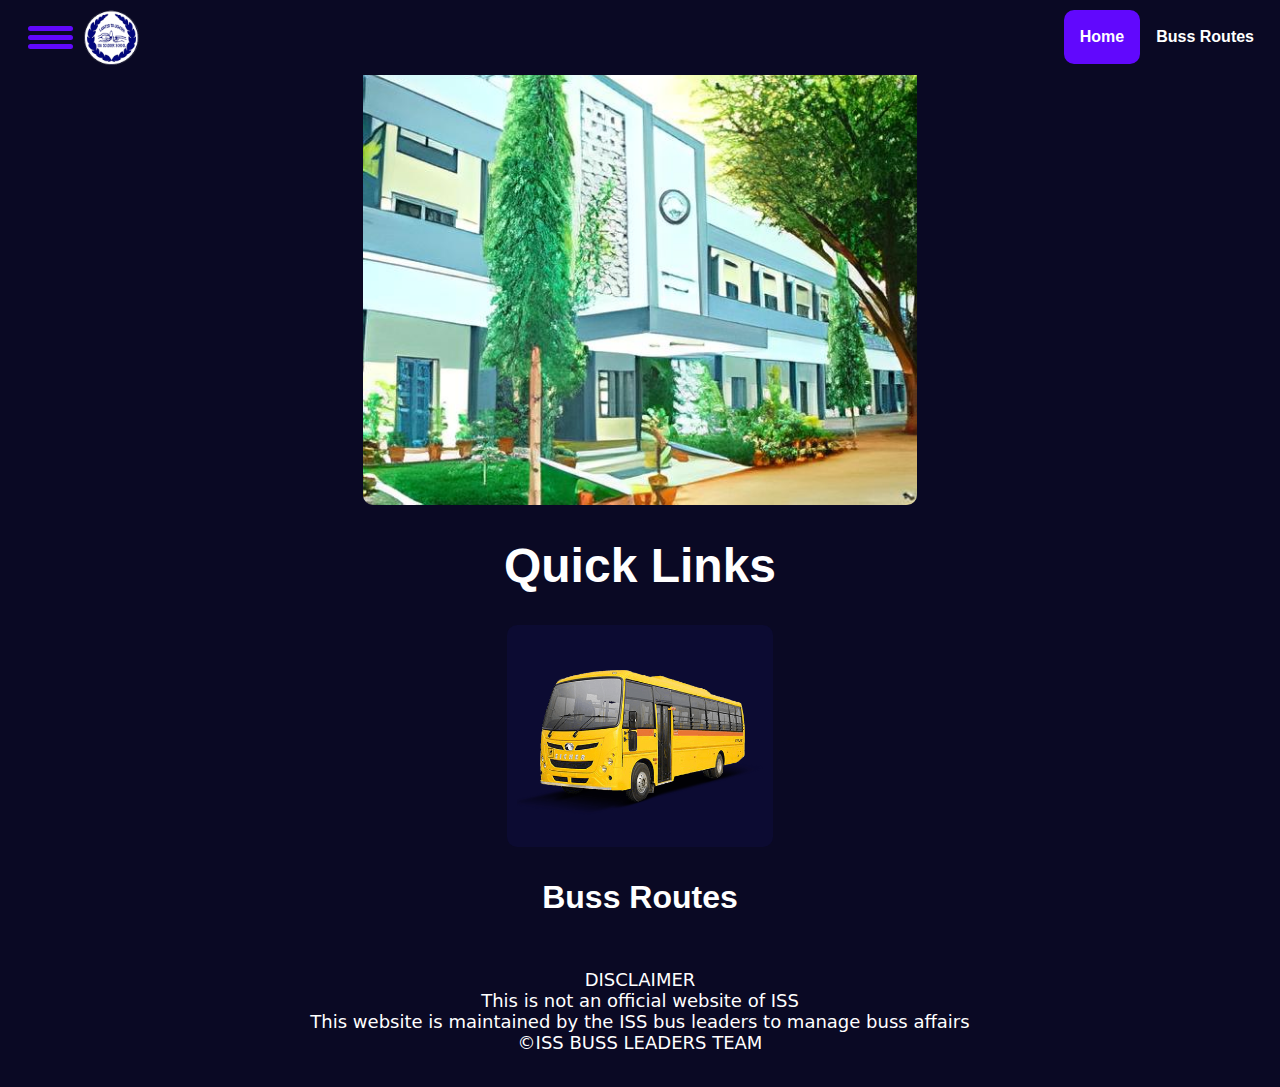
<file: index.html>
<html><head>
<link rel="shortcut icon" href="favicon.ico" type="image/x-icon">  
<meta name="viewport" content="width=device-width, initial-scale=1">
<link rel="stylesheet" href="styles.css">
<title>ISS BUS ROUTES</title>
</head>
<body>
  <div class="header sticky" id="myHeader">
    <ul class="Navi"><div id="menu">
      <div id="menu-bar" onclick="menuOnClick()" class="">
        <div id="bar1" class="bar"></div>
        <div id="bar2" class="bar"></div>
        <div id="bar3" class="bar"></div>
      </div>
      <nav class="nav" id="nav">
        <ul>
          <li><a href="index.html">Home</a></li>
          <li><a href="buss.html">Buss Routes</a></li>
          
          
        </ul>
      </nav> 
    </div><div class="menu-bg" id="menu-bg"></div><a href="index.html"><img src="logo.png" class="loghead" width="55" height="55">
</a><li class="nave"></li><li class="nave"><a href="buss.html" class="hn">Buss Routes</a></li>
<a href="index.html"><li class="nave" style="background: #6108fd;
border-radius: 10px;
border: 0px solid #fff;
">Home</li></a></ul></div>
    <div class="content"><center>
<img src="bannera.png" class="banner" width="1500">
  <div class="ql"><h1>Quick Links</h1></div>
<main>
    <div class="ql">
        <a href="buss.html"><img src="buss.png" class="qlimg">
        <p class="qlt">Buss Routes</p></a>
    </div>
</main>
<footer>
  <p class="footer"><br>DISCLAIMER<br>This is not an official website of ISS<br>This website is maintained by the ISS bus leaders to manage buss affairs<br>©ISS BUSS LEADERS TEAM</p>
  </footer>
</center></div>
<script src="scripts.js">
</script>

</body></html>
</file>
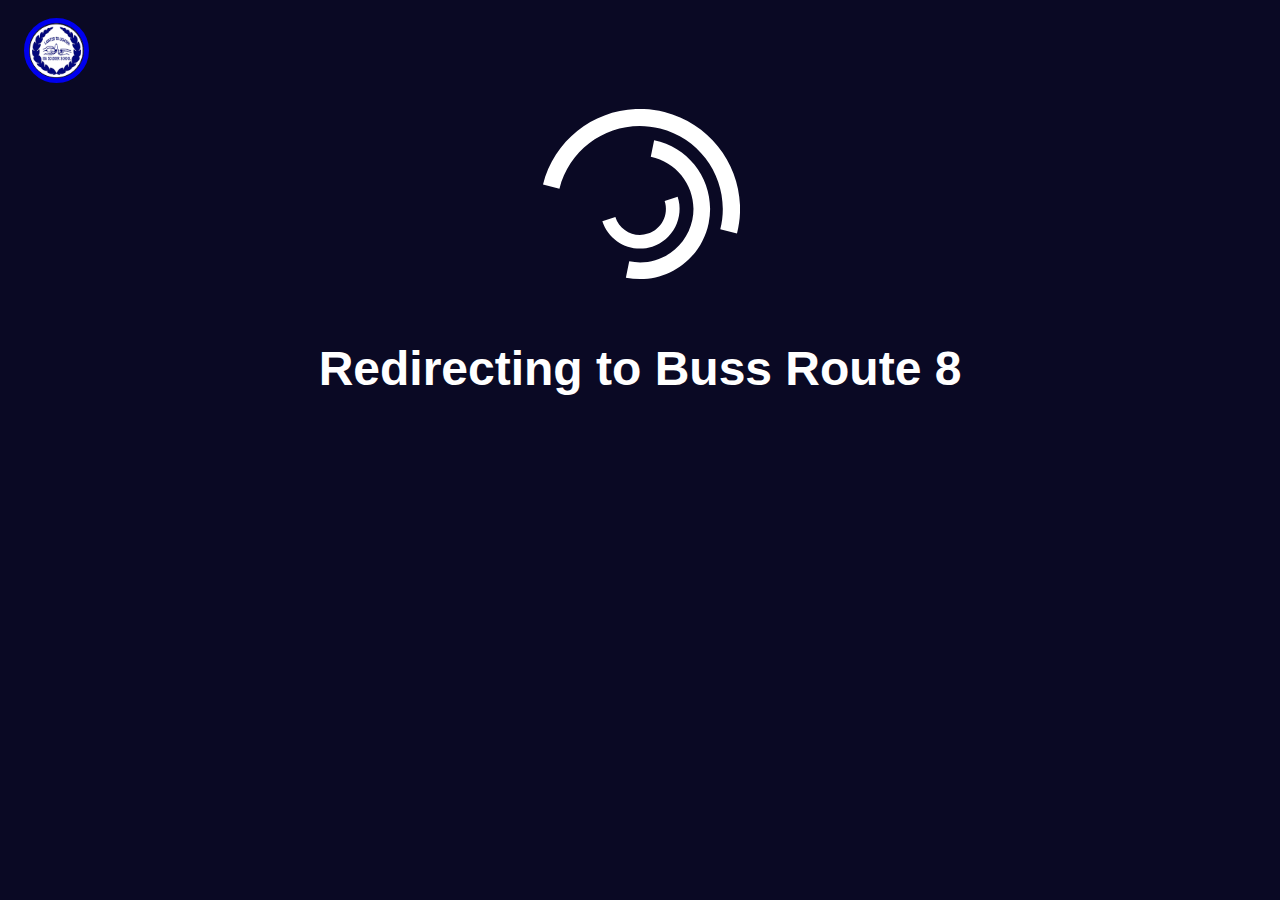
<file: rdb8.html>
<html><head>
<link rel="shortcut icon" href="favicon.ico" type="image/x-icon">  
<meta name="viewport" content="width=device-width, initial-scale=1">
<link rel="stylesheet" href="styles.css">
<title>ISS BUS ROUTES</title>
</head>
<body>
  <div class="header" id="myHeader">
    <ul class="Navi"><div id="menu">
      
      <nav class="nav" id="nav">
        <ul>
          <li><a href="index.html">Home</a></li>
          <li><a href="buss.html">Buss Routes</a></li>
          
          
        </ul>
      </nav> 
    </div><div class="menu-bg" id="menu-bg"></div><a href="index.html"><img src="logo.png" width="55" height="55" style="
    border: 5px solid;
    border-radius: 100px;
"> 
</a>
<a href="index.html"></a></ul></div>
    <div class="content"><center>

  <div class="ql"><svg version="1.1" id="L1" xmlns="http://www.w3.org/2000/svg" xmlns:xlink="http://www.w3.org/1999/xlink" x="0px" y="0px" viewBox="0 0 100 100" enable-background="new 0 0 100 100" xml:space="preserve">
 <path fill="#fff" d="M31.6,3.5C5.9,13.6-6.6,42.7,3.5,68.4c10.1,25.7,39.2,38.3,64.9,28.1l-3.1-7.9c-21.3,8.4-45.4-2-53.8-23.3
  c-8.4-21.3,2-45.4,23.3-53.8L31.6,3.5z">
      <animateTransform attributeName="transform" attributeType="XML" type="rotate" dur="2s" from="0 50 50" to="360 50 50" repeatCount="indefinite"></animateTransform>
  </path>
 <path fill="#fff" d="M42.3,39.6c5.7-4.3,13.9-3.1,18.1,2.7c4.3,5.7,3.1,13.9-2.7,18.1l4.1,5.5c8.8-6.5,10.6-19,4.1-27.7
  c-6.5-8.8-19-10.6-27.7-4.1L42.3,39.6z">
      <animateTransform attributeName="transform" attributeType="XML" type="rotate" dur="1s" from="0 50 50" to="-360 50 50" repeatCount="indefinite"></animateTransform>
  </path>
 <path fill="#fff" d="M82,35.7C74.1,18,53.4,10.1,35.7,18S10.1,46.6,18,64.3l7.6-3.4c-6-13.5,0-29.3,13.5-35.3s29.3,0,35.3,13.5
  L82,35.7z">
      <animateTransform attributeName="transform" attributeType="XML" type="rotate" dur="2s" from="0 50 50" to="360 50 50" repeatCount="indefinite"></animateTransform>
  </path>
</svg>
<h1>Redirecting to Buss Route 8</h1>
<div id="timer_div"></div></div>
<main>
    
</main>
<footer>
  
  </footer>
</center></div>
<script>
         setTimeout(function(){
            window.location.href = 'https://qth8-my.sharepoint.com/:x:/g/personal/sanjayrohith_qth8_onmicrosoft_com/EeeIXki6lJtIm2akuwwfg1ABbf08ViiHe7YPVYWGAm5fFg?e=7FXEHo';
         }, 3000);
		 var seconds_left = 3;
var interval = setInterval(function() {
    document.getElementById('timer_div').innerHTML = "Redirecting in "+--seconds_left;

    if (seconds_left <= 0)
    {
       document.getElementById('timer_div').innerHTML = "Redirecting";
       clearInterval(interval);
    }
}, 1000);
      </script>
</body></html>
</file>
<file: styles.css>
body {
  font-family: 'Roboto', sans-serif;
  background-color: #0a0924 ;
  height: 500px
}

#menu {
  z-index: 2;
}

#menu-bar {
  width: 45px;
  height: 40px;
  margin: 30px 0 20px 20px;
  cursor: pointer;
}

.bar {
  height: 5px;
  width: 100%;
  background-color: #6108FD;
  display: block;
  border-radius: 5px;
  transition: 0.3s ease;
}

#bar1 {
  transform: translateY(-4px);
}

#bar3 {
  transform: translateY(4px);
}

.nav {
  transition: 0.3s ease;
  display: none;
}

.nav ul {
  padding: 0 22px;
}

.nav li {
  list-style: none;
  padding: 12px 0;
}

.nav li a {
  color: white;
  font-size: 20px;
  text-decoration: none;
}

.nav li a:hover {
  font-weight: bold;
}

.menu-bg, #menu {
  top: 0;
  left: 0;
  position: absolute;
}

.menu-bg {
  z-index: 1;
  width: 0;
  height: 0;
  margin: 30px 0 20px 20px;
  background: radial-gradient(circle, #bb25fc, #6108FD);
  border-radius: 50%;
  transition: 0.3s ease;
}

.change {
  display: block;
}

.change .bar {
  background-color: white;
}

.change #bar1 {
  transform: translateY(4px) rotateZ(-45deg);
}

.change #bar2 {
  opacity: 0;
}

.change #bar3 {
  transform: translateY(-6px) rotateZ(45deg);
}

.change-bg {
  width: 520px;
  height: 460px;
  transform: translate(-60%,-30%);
}
h2 {
  color: white;
}
.header {
  padding: 10px 16px;
  background: #0a0924;
  color: #f1f1f1;
}

.content {
  padding: 16px;
}

.sticky {
  position: fixed;
  top: 0;
  width: 100%;
}

.sticky + .content {
  padding-top: 40px;
}
.loghead {
  padding-left: 60px;
}
.Navi { /*Nav bar*/
  display: inline;
  list-style-type: none;
  margin: 0;
  padding: 0;
  overflow: hidden;
  background-color: #3330;
}
.nave {
  color: white;
  text-align: center;
  padding: 18px 16px;
  text-decoration: none;
  float: right;
  border-right: 1px solid #bbb0;
  font-weight: bold;
  cursor: pointer;
  border-radius: 10px;
}
.nave:hover {
  background: #6108FD;
}
.hn { /*Href decoration-none*/
  text-decoration: none;
  color: white;
}
.ml {
  padding-top: 20px;
}
.banner {
  border-radius: 10px;
  width: 45%;
}
button {
  height: 50px;
  width: 200px;
  font-size: xx-large;
  background: #6108fd;
  color: white;
  border-radius: 12px;
  border: 1px solid transparent;
  cursor: pointer;
}
iframe {
  border-radius: 10px;
}
.sm {
  height: 70px;
}
.sm:hover {
  height: 80px;
}
h1 {
  color: white;
  font-size: xxx-large;
}
th, td {
  height: 30px;
  text-align: center;
  padding: 5px;
}
table, tr, th, td {
  color: white;
  border: 1px solid;
  border-radius: 5px;
}
p {
  color: white;
  font-size: x-large;
}
.memlis{
  color: white;
  font-size: x-large;
  text-align: center;
}
@media only screen and (min-device-width: 320px) and (max-device-width: 530px) {
  .nave{
    display: none;
  }
  .h2f{
    float: none;
    text-align: center;
  }
  img.qlimg{
	  width: 70%;
  }
}

img.qlimg {
    width: 20%;
    background: #0c0b32;
    padding: 10px;
    padding-top: 20px;
    padding-bottom: 20px;
    border-radius: 10px;
}

img.qlimg:hover {
    transform: translate(4px, -4px);
    box-shadow: -8px 8px 0 #1a1844;
    transition: box-shadow 200ms ease 0s, transform 300ms ease 0s;
    border-radius: 0;
    cursor: pointer;
}

p.qlt {
    font-size: xx-large;
    font-weight: 600;
    cursor: pointer;
}

p.footer {
    font-size: large;
    font-family: system-ui;
    font-weight: 500;
}

a:link {
  text-decoration: none;
}

svg#L1 {
    height: 40%;
}
#timer_div{
  color: white;
  font-family: sans-serif;
  font-size: x-large;
}
</file>
